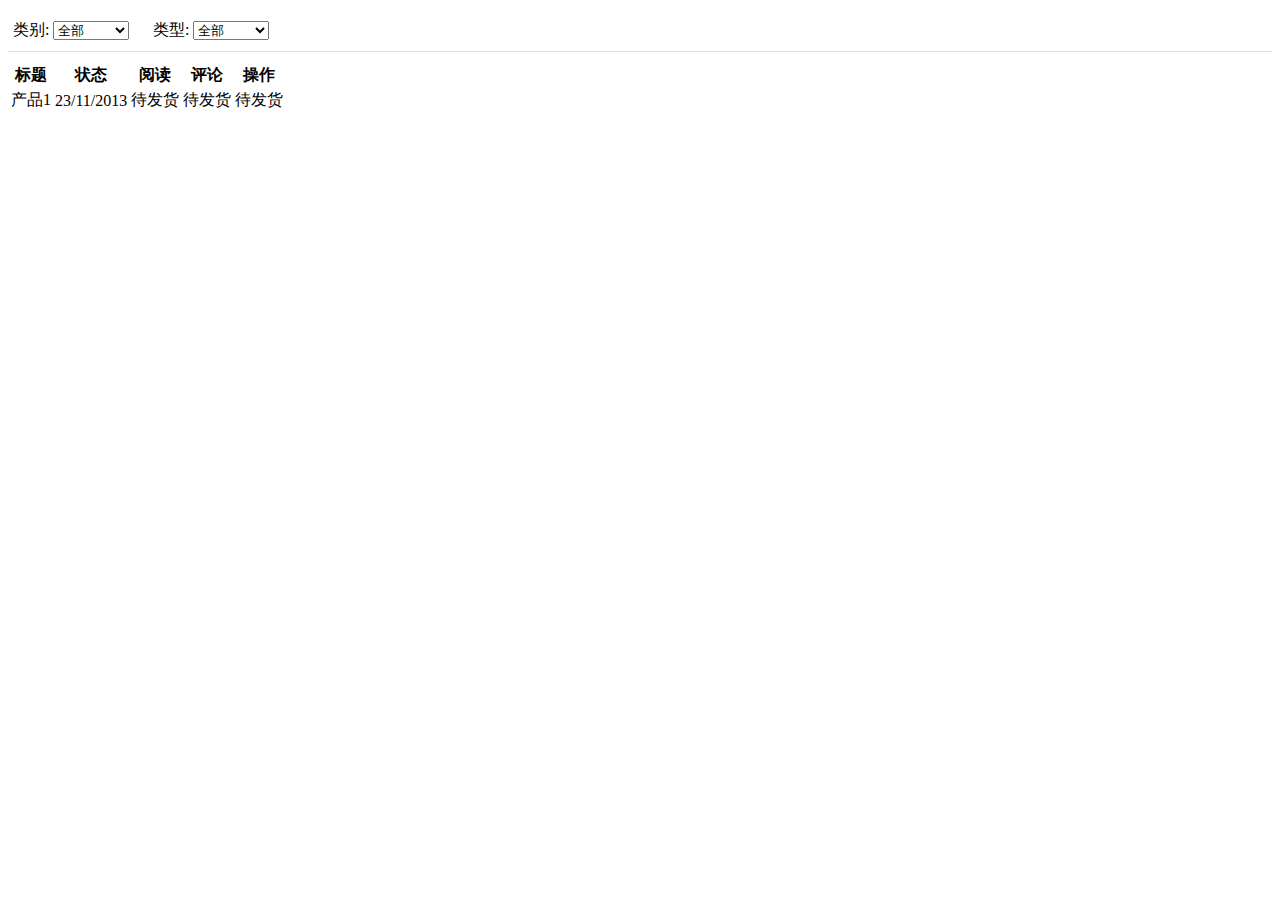
<file: src/main/webapp/WEB-INF/templates/blog/index_blog.html>
<!DOCTYPE html>
<html lang="en">
<head>
    <meta charset="UTF-8">
    <title>Title</title>
    <!--<link rel="stylesheet" href="/css/bootstrap/bootstrap.min.css"/>-->
</head>
<body>
    <div style="margin-top: 20px;border-bottom: 1px solid #ddd;padding-bottom: 10px;padding-left: 5px;">
        <form class="form-inline" role="form">
            <label>类别: </label>
            <select class="form-control" style="width: 6%">
                <option value="0">全部</option>
            </select>
            <label style="margin-left: 20px">类型: </label>
            <select class="form-control" style="width: 6%">
                <option value="0">全部</option>
                <option value="0">原创</option>
                <option value="0">转载</option>
                <option value="0">翻译</option>
            </select>
        </form>
    </div>
    <div style="margin-top: 10px">
        <table class="table table-responsive">
            <thead>
                <tr>
                    <th>标题</th>
                    <th>状态</th>
                    <th>阅读</th>
                    <th>评论</th>
                    <th>操作</th>
                </tr>
            </thead>
            <tbody>
                <tr>
                    <td>产品1</td>
                    <td>23/11/2013</td>
                    <td>待发货</td>
                    <td>待发货</td>
                    <td>待发货</td>
                <tr>
            </tbody>
        </table>
    </div>
</body>
</html>
</file>
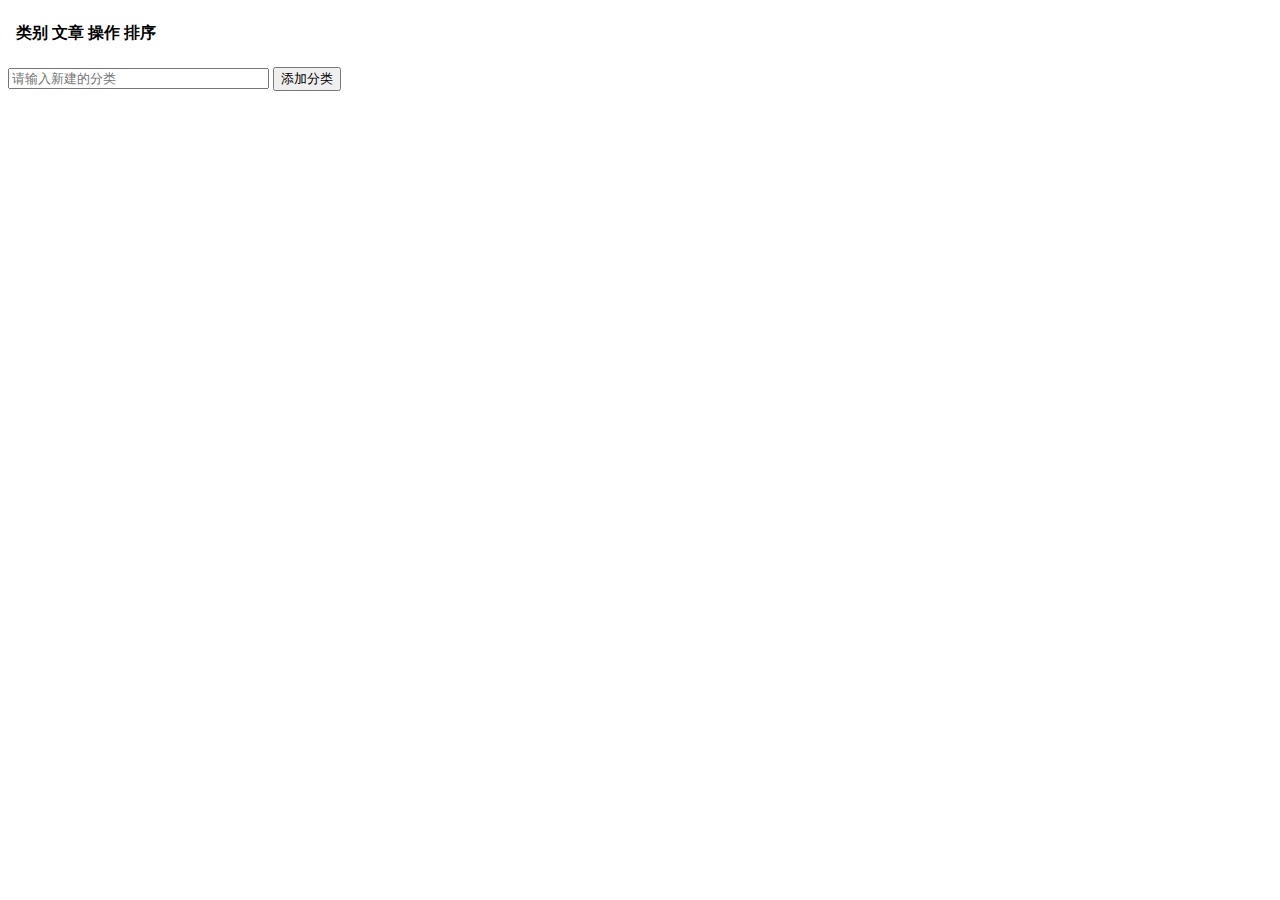
<file: src/main/webapp/WEB-INF/templates/blog/index_typeManage.html>
<!DOCTYPE html>
<html lang="en">
<head>
    <meta charset="UTF-8">
    <title>Title</title>
</head>
<body>
    <div style="margin-top: 20px;padding-bottom: 10px;padding-left: 5px;">
        <table class="table table-responsive">
            <thead>
                <tr>
                    <th>类别</th>
                    <th>文章</th>
                    <th>操作</th>
                    <th>排序</th>
                </tr>
            </thead>
        </table>
    </div>
    <div style="margin-top: 10px">
        <form class="form-inline" role="form">
            <input class="form-control" placeholder="请输入新建的分类" style="width: 20%"/>
            <button class="btn btn-primary" id="addType">添加分类</button>
        </form>
    </div>
</body>
</html>
</file>
